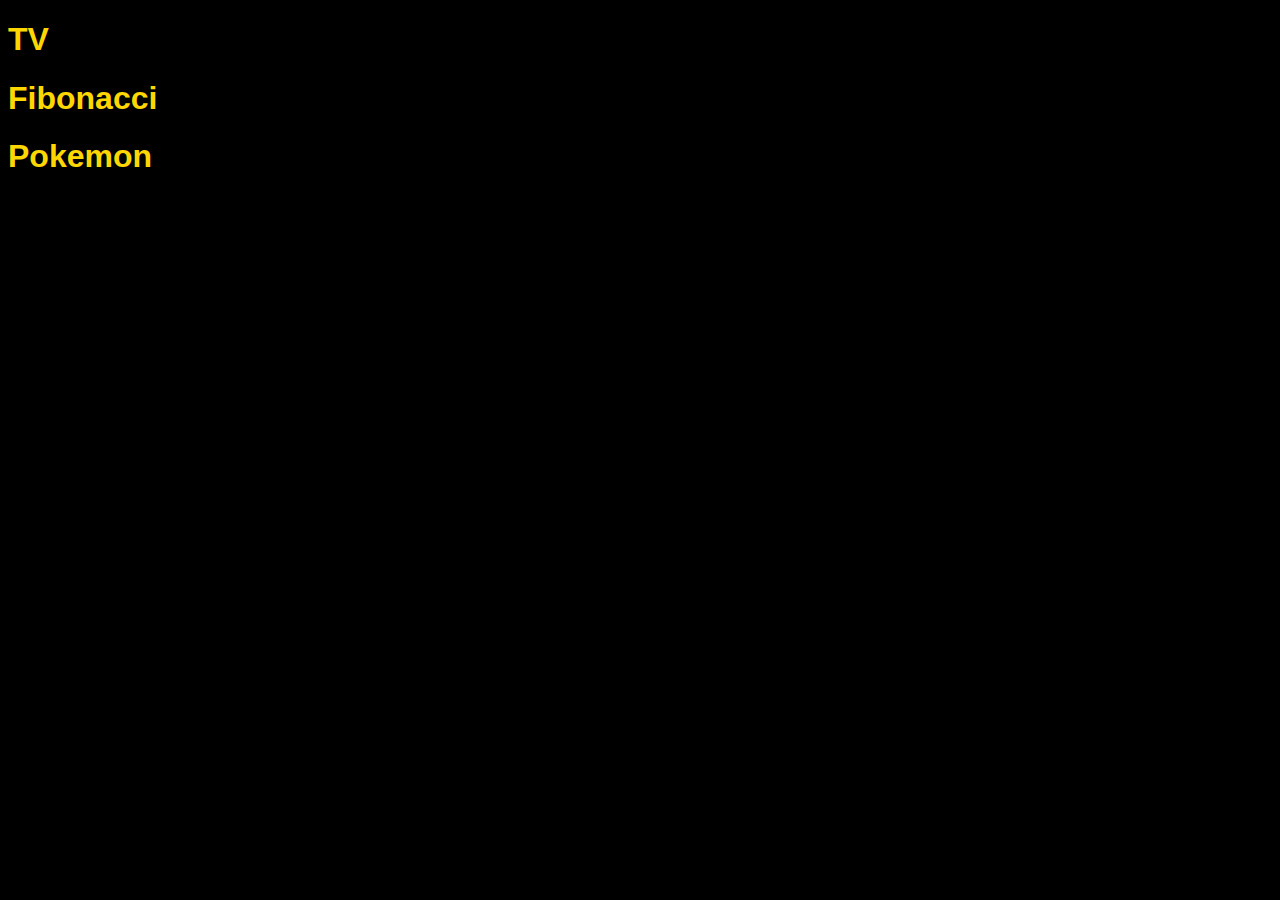
<file: index.html>
<!DOCTYPE html>
<html lang="en">
<head>
    <meta charset="UTF-8">
    <meta http-equiv="X-UA-Compatible" content="IE=edge">
    <meta name="viewport" content="width=device-width, initial-scale=1.0">
    <link rel="stylesheet" href="css/indext.css">
    <title>Home</title>
</head>
<body>
    <h1><a href="tv.html">TV</a></h1>
    <h1><a href="Fibonacci.html">Fibonacci</a></h1>
    <h1><a href="pokemon.html">Pokemon</a></h1>
</body>
</html>
</file>
<file: css/indext.css>
body{
    background-color: black;
}

h1, a{
    color: gold;
    font-family:'Franklin Gothic Medium', 'Arial Narrow', Arial, sans-serif;
    text-decoration: none;
}
</file>
